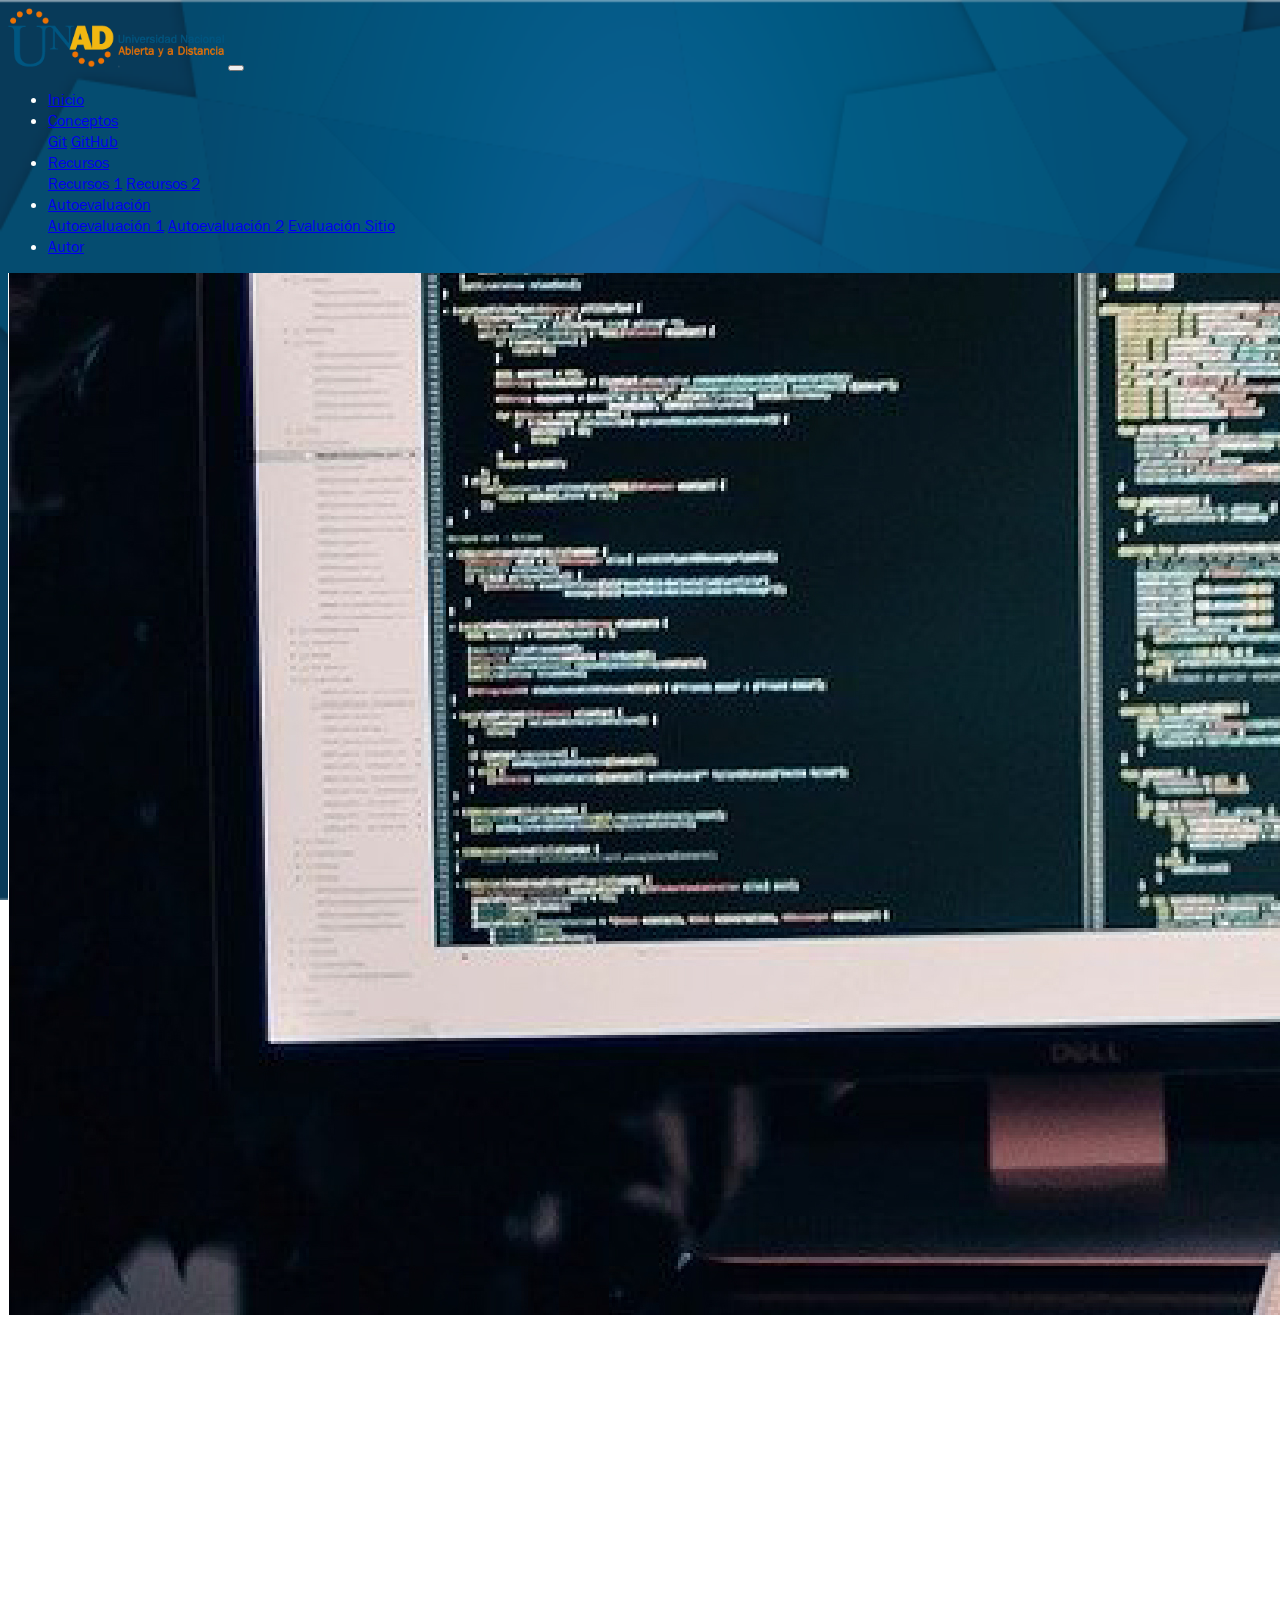
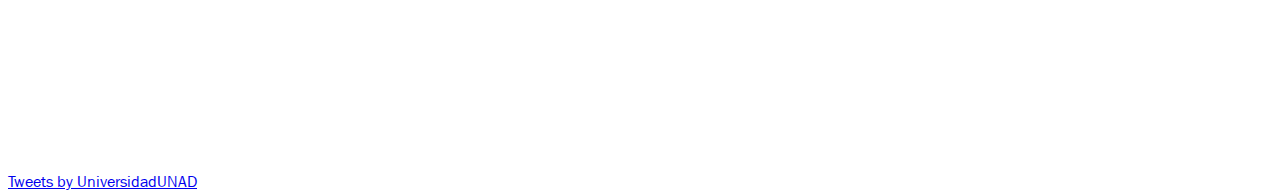
<file: index.html>
<!DOCTYPE html>

<html lang="es">
<head>
	<meta charset="UTF-8">
    <meta name="viewport" content="width=device-width, initial-scale=1.0">
	<title>Inicio</title>
	<meta name="author" content="Mario Osorio Torres">
	<meta name="description" content="Desarrollo de la materia Diseño de sitios web">
	<meta name="keywords" content="unad, git, github, desarrollo web, ramas, clasificacion, repositorios">
	<link rel="stylesheet" href="https://cdn.jsdelivr.net/npm/bootstrap@4.5.3/dist/css/bootstrap.min.css" integrity="sha384-TX8t27EcRE3e/ihU7zmQxVncDAy5uIKz4rEkgIXeMed4M0jlfIDPvg6uqKI2xXr2" crossorigin="anonymous">
	<link rel="stylesheet" href="css/estilos.css">
</head>
<body>
<!-- Menu -->
<nav class="navbar navbar-expand-lg navbar-light bg-light sticky-top">
	<a class="navbar-brand" href="index.html"><img height="60px" src="img/logo.png" alt=""></a>
	<button class="navbar-toggler" type="button" data-toggle="collapse" data-target="#navbarSupportedContent" aria-controls="navbarSupportedContent" aria-expanded="false" aria-label="Toggle navigation">
	  <span class="navbar-toggler-icon"></span>
	</button>
  
	<div class="collapse navbar-collapse" id="navbarSupportedContent">
	  <ul class="navbar-nav ml-auto">
		<li class="nav-item active">
		  <a class="nav-link" href="index.html">Inicio</a>
		</li>
		<li class="nav-item dropdown">
			<a class="nav-link dropdown-toggle" href="#" id="navbarDropdown" role="button" data-toggle="dropdown" aria-haspopup="true" aria-expanded="false">
			  Conceptos
			</a>
			<div class="dropdown-menu" aria-labelledby="navbarDropdown">
			  <a class="dropdown-item" href="git.html">Git</a>
			  <a class="dropdown-item" href="github.html">GitHub</a>
		  </li>
		  <li class="nav-item dropdown ">
			<a class="nav-link dropdown-toggle" href="#" id="navbarDropdown" role="button" data-toggle="dropdown" aria-haspopup="true" aria-expanded="false">
				Recursos
			</a>
			<div class="dropdown-menu" aria-labelledby="navbarDropdown">
			  <a class="dropdown-item " href="recurso_01.html">Recursos 1</a>
			  <a class="dropdown-item " href="recurso_02.html">Recursos 2</a>
		  </li>

		  <li class="nav-item  dropdown">
			<a class="nav-link dropdown-toggle" href="#" id="navbarDropdown" role="button" data-toggle="dropdown" aria-haspopup="true" aria-expanded="false">
				Autoevaluación
			</a>
			<div class="dropdown-menu" aria-labelledby="navbarDropdown">
			  <a class="dropdown-item " href="autoevaluacion_01.html">Autoevaluación 1</a>
			  <a class="dropdown-item" href="autoevaluacion_02.html">Autoevaluación 2</a>
			  <a class="dropdown-item" href="evaluacionsitio.html">Evaluación Sitio</a>
		  </li>
		<li class="nav-item">
			<a class="nav-link" href="autor.html">Autor</a>
		</li>
	  </ul>
	  
	</div>
  </nav>
<!-- Fin menu -->

<!-- Imagen principal -->
<img  src="img/02.jpg" class="img-fluid" alt="Responsive image">
<div class="container">
	<div class="row">
		<div class="col-xs-12 col-sm-8 mt-4 mb-4 text-center">
			<p>
				En la siguiente pagina se desarrollan los conceptos relacionados a la materia 
				diseño de sitios web, la cual tiene como objetivo conocer las estructuras esenciales 
				para la construcción de un sitio web con las herramientas necesarias para construir 
				un sitio con una estructura y visualización adecuada. 
			</p>

			<h2 class="mb-4">Objetivos</h2>
			<div class="row">
					<div class="col">
						<ul>
							<li>
								<p>Generales:</p>
								<p>Poner en practica los conocimientos adquiridos en el estudio de la unidad, 
									el cual se enfoca en el diseño, el uso de editores de codigo y el control de versiones.</p>
							</li>
						</ul>
					</div>
					<div class="col">
						<ul>
							<li>
								<p>Específicos:</p>
								<ol>
									<li>Manejo de etiquetas HTML</li>
									<li>Estilos con CSS</li>
									<li>Secciones y atributos</li>
									<li>Control de versiones</li>
								</ol>
							</li>
						</ul>
					</div>
			</div>
			<h2>Tematica</h2>
			<div class="row">
				<div class="col text-center">
					<p>
						En la pagina se abordan las temáticas relacionadas con Git y GitHub, 
						se profundiza mas el contenido presentado en la anterior fase, se 
						completan secciones y paginas internas de acuerdo con las especificaciones 
						para esta tercera fase. 
					</p>
				</div>
			</div>
		</div>
		<div class="col-xs-12 col-sm-4 mt-4">
			<a class="twitter-timeline" data-theme="dark" href="https://twitter.com/UniversidadUNAD?ref_src=twsrc%5Etfw">Tweets by UniversidadUNAD</a> <script async src="https://platform.twitter.com/widgets.js" charset="utf-8"></script>
		</div>
	</div>


</div>


<script src="https://code.jquery.com/jquery-3.5.1.slim.min.js" integrity="sha384-DfXdz2htPH0lsSSs5nCTpuj/zy4C+OGpamoFVy38MVBnE+IbbVYUew+OrCXaRkfj" crossorigin="anonymous"></script>
<script src="https://cdn.jsdelivr.net/npm/bootstrap@4.5.3/dist/js/bootstrap.bundle.min.js" integrity="sha384-ho+j7jyWK8fNQe+A12Hb8AhRq26LrZ/JpcUGGOn+Y7RsweNrtN/tE3MoK7ZeZDyx" crossorigin="anonymous"></script>
</body>
</html>
</file>
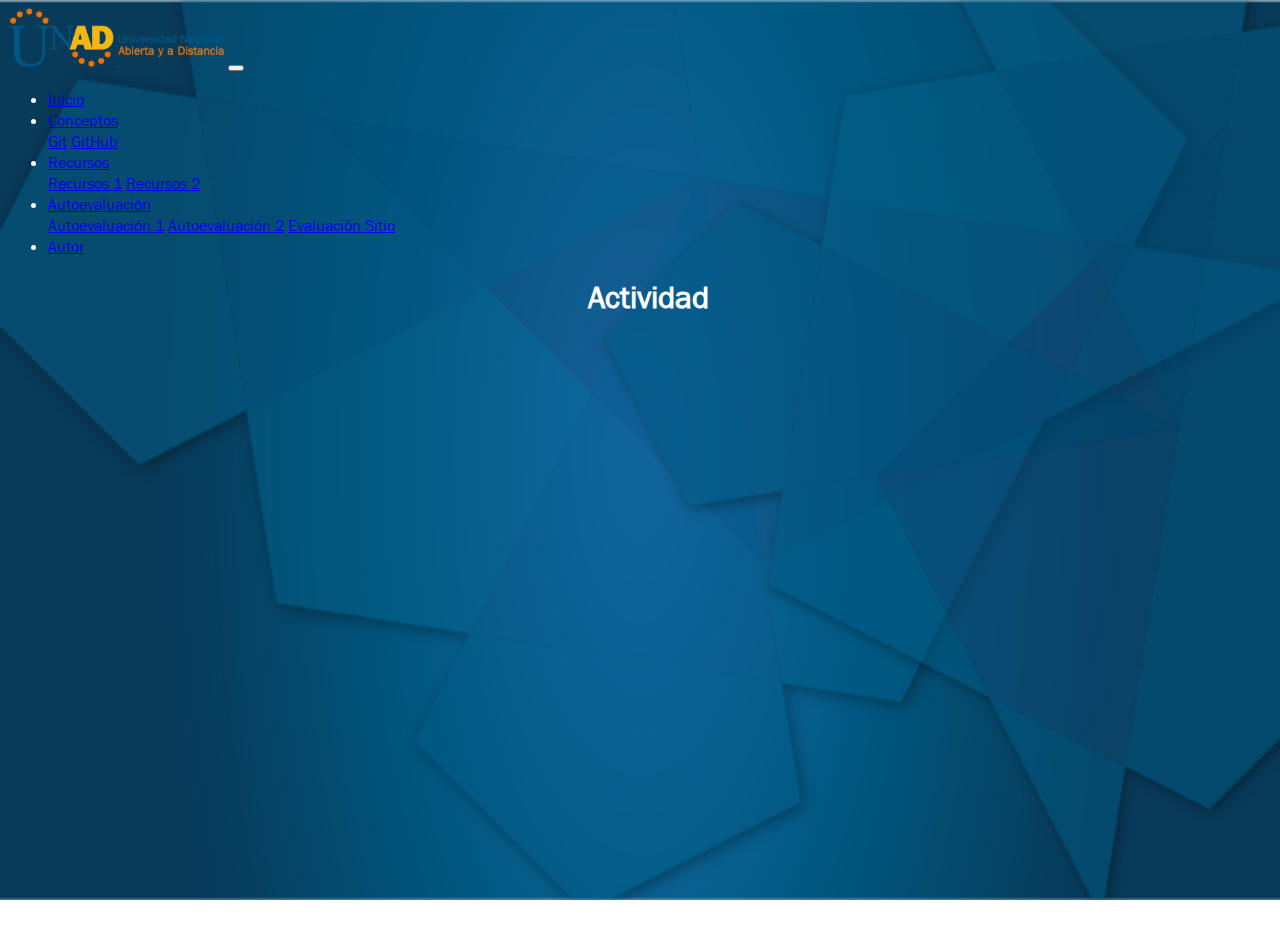
<file: autoevaluacion_01.html>
<!DOCTYPE html>

<html lang="es">
<head>
	<meta charset="UTF-8">
    <meta name="viewport" content="width=device-width, initial-scale=1.0">
	<title>Autoevaluación 1</title>
	<meta name="author" content="Mario Osorio Torres">
	<meta name="description" content="Desarrollo de la materia Diseño de sitios web">
	<meta name="keywords" content="unad, git, github, desarrollo web, ramas, clasificacion, repositorios">
	<link rel="stylesheet" href="https://cdn.jsdelivr.net/npm/bootstrap@4.5.3/dist/css/bootstrap.min.css" integrity="sha384-TX8t27EcRE3e/ihU7zmQxVncDAy5uIKz4rEkgIXeMed4M0jlfIDPvg6uqKI2xXr2" crossorigin="anonymous">
	<link rel="stylesheet" href="css/estilos.css">
</head>
<body>
<!-- Menu -->
	<nav class="navbar navbar-expand-lg navbar-light bg-light sticky-top">
		<a class="navbar-brand" href="index.html"><img height="60px" src="img/logo.png" alt=""></a>
		<button class="navbar-toggler" type="button" data-toggle="collapse" data-target="#navbarSupportedContent" aria-controls="navbarSupportedContent" aria-expanded="false" aria-label="Toggle navigation">
		  <span class="navbar-toggler-icon"></span>
		</button>
	  
		<div class="collapse navbar-collapse" id="navbarSupportedContent">
		  <ul class="navbar-nav ml-auto">
			<li class="nav-item ">
			  <a class="nav-link" href="index.html">Inicio</a>
			</li>
			<li class="nav-item dropdown">
				<a class="nav-link dropdown-toggle" href="#" id="navbarDropdown" role="button" data-toggle="dropdown" aria-haspopup="true" aria-expanded="false">
				  Conceptos
				</a>
				<div class="dropdown-menu" aria-labelledby="navbarDropdown">
				  <a class="dropdown-item" href="git.html">Git</a>
				  <a class="dropdown-item" href="github.html">GitHub</a>
			  </li>
			  <li class="nav-item dropdown ">
				<a class="nav-link dropdown-toggle" href="#" id="navbarDropdown" role="button" data-toggle="dropdown" aria-haspopup="true" aria-expanded="false">
					Recursos
				</a>
				<div class="dropdown-menu" aria-labelledby="navbarDropdown">
				  <a class="dropdown-item " href="recurso_01.html">Recursos 1</a>
				  <a class="dropdown-item " href="recurso_02.html">Recursos 2</a>
			  </li>

			  <li class="nav-item active dropdown">
				<a class="nav-link dropdown-toggle" href="#" id="navbarDropdown" role="button" data-toggle="dropdown" aria-haspopup="true" aria-expanded="false">
					Autoevaluación
				</a>
				<div class="dropdown-menu" aria-labelledby="navbarDropdown">
				  <a class="dropdown-item active" href="autoevaluacion_01.html">Autoevaluación 1</a>
				  <a class="dropdown-item" href="autoevaluacion_02.html">Autoevaluación 2</a>
				  <a class="dropdown-item" href="evaluacionsitio.html">Evaluación Sitio</a>
			  </li>
			<li class="nav-item">
				<a class="nav-link" href="autor.html">Autor</a>
			</li>
		  </ul>
		  
		</div>
	  </nav>
<!-- Fin menu -->

<div class="container">
	<div class="row mt-4 mb-2 d-flex justify-content-center">
		<div class="col-xs-12 col-sm-8">
			<h1 >Actividad</h1>
			<iframe width="100%" height="600px" frameborder="0" src="https://es.educaplay.com/juego/7555249-que_es_git.html"></iframe>
		</div>

	</div>
</div>

<script src="https://code.jquery.com/jquery-3.5.1.slim.min.js" integrity="sha384-DfXdz2htPH0lsSSs5nCTpuj/zy4C+OGpamoFVy38MVBnE+IbbVYUew+OrCXaRkfj" crossorigin="anonymous"></script>
<script src="https://cdn.jsdelivr.net/npm/bootstrap@4.5.3/dist/js/bootstrap.bundle.min.js" integrity="sha384-ho+j7jyWK8fNQe+A12Hb8AhRq26LrZ/JpcUGGOn+Y7RsweNrtN/tE3MoK7ZeZDyx" crossorigin="anonymous"></script>
</body>
</html>
</file>
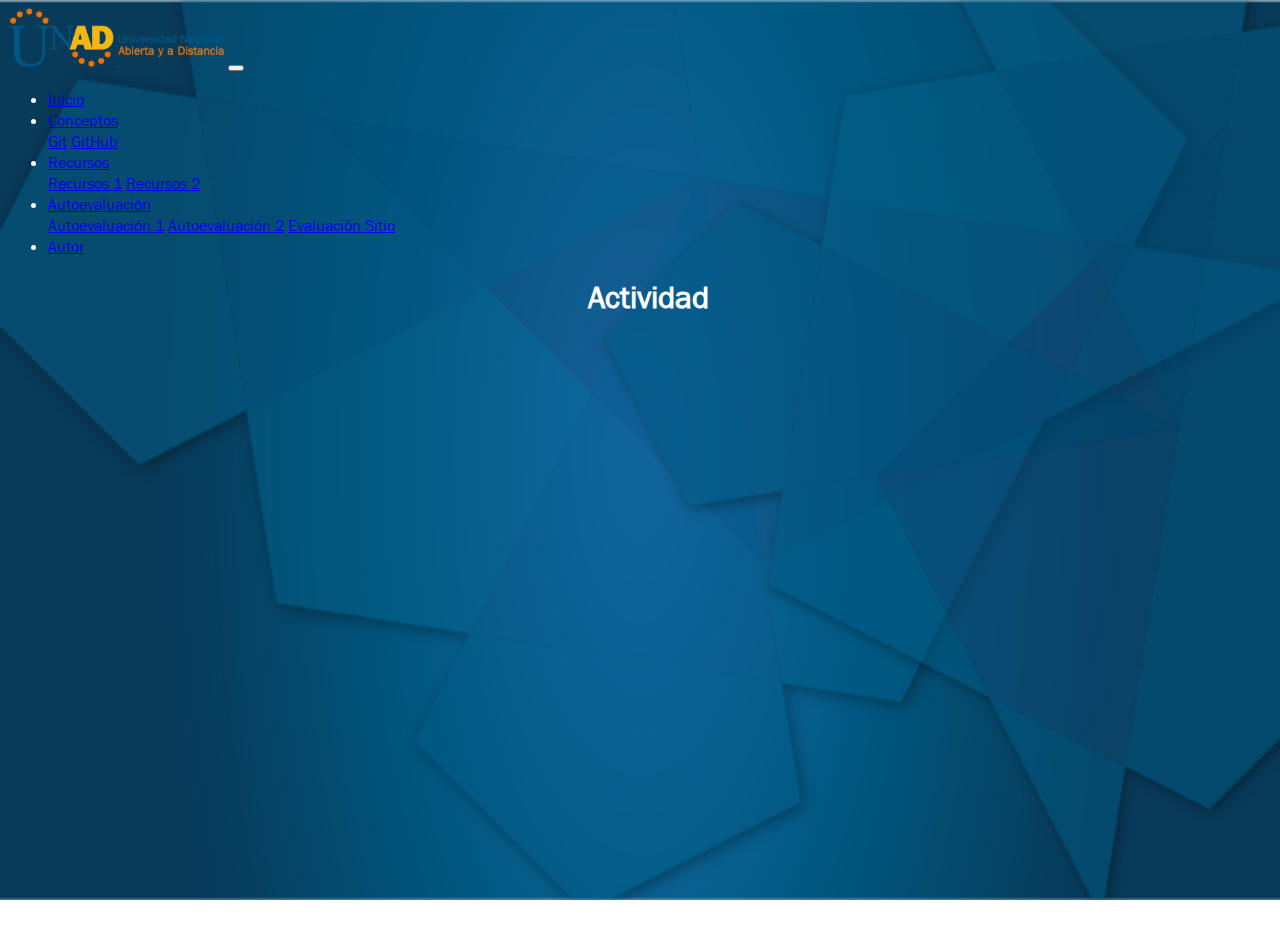
<file: autoevaluacion_02.html>
<!DOCTYPE html>

<html lang="es">
<head>
	<meta charset="UTF-8">
    <meta name="viewport" content="width=device-width, initial-scale=1.0">
	<title>Autoevaluación 2</title>
	<meta name="author" content="Mario Osorio Torres">
	<meta name="description" content="Desarrollo de la materia Diseño de sitios web">
	<meta name="keywords" content="unad, git, github, desarrollo web, ramas, clasificacion, repositorios">
	<link rel="stylesheet" href="https://cdn.jsdelivr.net/npm/bootstrap@4.5.3/dist/css/bootstrap.min.css" integrity="sha384-TX8t27EcRE3e/ihU7zmQxVncDAy5uIKz4rEkgIXeMed4M0jlfIDPvg6uqKI2xXr2" crossorigin="anonymous">
	<link rel="stylesheet" href="css/estilos.css">
</head>
<body>
<!-- Menu -->
<nav class="navbar navbar-expand-lg navbar-light bg-light sticky-top">
	<a class="navbar-brand" href="index.html"><img height="60px" src="img/logo.png" alt=""></a>
	<button class="navbar-toggler" type="button" data-toggle="collapse" data-target="#navbarSupportedContent" aria-controls="navbarSupportedContent" aria-expanded="false" aria-label="Toggle navigation">
	  <span class="navbar-toggler-icon"></span>
	</button>
  
	<div class="collapse navbar-collapse" id="navbarSupportedContent">
	  <ul class="navbar-nav ml-auto">
		<li class="nav-item ">
		  <a class="nav-link" href="index.html">Inicio</a>
		</li>
		<li class="nav-item dropdown">
			<a class="nav-link dropdown-toggle" href="#" id="navbarDropdown" role="button" data-toggle="dropdown" aria-haspopup="true" aria-expanded="false">
			  Conceptos
			</a>
			<div class="dropdown-menu" aria-labelledby="navbarDropdown">
			  <a class="dropdown-item" href="git.html">Git</a>
			  <a class="dropdown-item" href="github.html">GitHub</a>
		  </li>
		  <li class="nav-item dropdown ">
			<a class="nav-link dropdown-toggle" href="#" id="navbarDropdown" role="button" data-toggle="dropdown" aria-haspopup="true" aria-expanded="false">
				Recursos
			</a>
			<div class="dropdown-menu" aria-labelledby="navbarDropdown">
			  <a class="dropdown-item " href="recurso_01.html">Recursos 1</a>
			  <a class="dropdown-item " href="recurso_02.html">Recursos 2</a>
		  </li>

		  <li class="nav-item active dropdown">
			<a class="nav-link dropdown-toggle" href="#" id="navbarDropdown" role="button" data-toggle="dropdown" aria-haspopup="true" aria-expanded="false">
				Autoevaluación
			</a>
			<div class="dropdown-menu" aria-labelledby="navbarDropdown">
			  <a class="dropdown-item" href="autoevaluacion_01.html">Autoevaluación 1</a>
			  <a class="dropdown-item active" href="autoevaluacion_02.html">Autoevaluación 2</a>
			  <a class="dropdown-item" href="evaluacionsitio.html">Evaluación Sitio</a>
		  </li>
		<li class="nav-item">
			<a class="nav-link" href="autor.html">Autor</a>
		</li>
	  </ul>
	  
	</div>
  </nav>
<!-- Fin menu -->
<div class="container">
	<div class="row mt-4 mb-2 d-flex justify-content-center">
		<div class="col-xs-12 col-sm-8 ">
			<h1>Actividad</h1>
			<iframe width="100%" height="600px" frameborder="0" src="https://es.educaplay.com/juego/7555405-github.html"></iframe>
		</div>

	</div>
</div>


<script src="https://code.jquery.com/jquery-3.5.1.slim.min.js" integrity="sha384-DfXdz2htPH0lsSSs5nCTpuj/zy4C+OGpamoFVy38MVBnE+IbbVYUew+OrCXaRkfj" crossorigin="anonymous"></script>
<script src="https://cdn.jsdelivr.net/npm/bootstrap@4.5.3/dist/js/bootstrap.bundle.min.js" integrity="sha384-ho+j7jyWK8fNQe+A12Hb8AhRq26LrZ/JpcUGGOn+Y7RsweNrtN/tE3MoK7ZeZDyx" crossorigin="anonymous"></script>
</body>
</html>
</file>
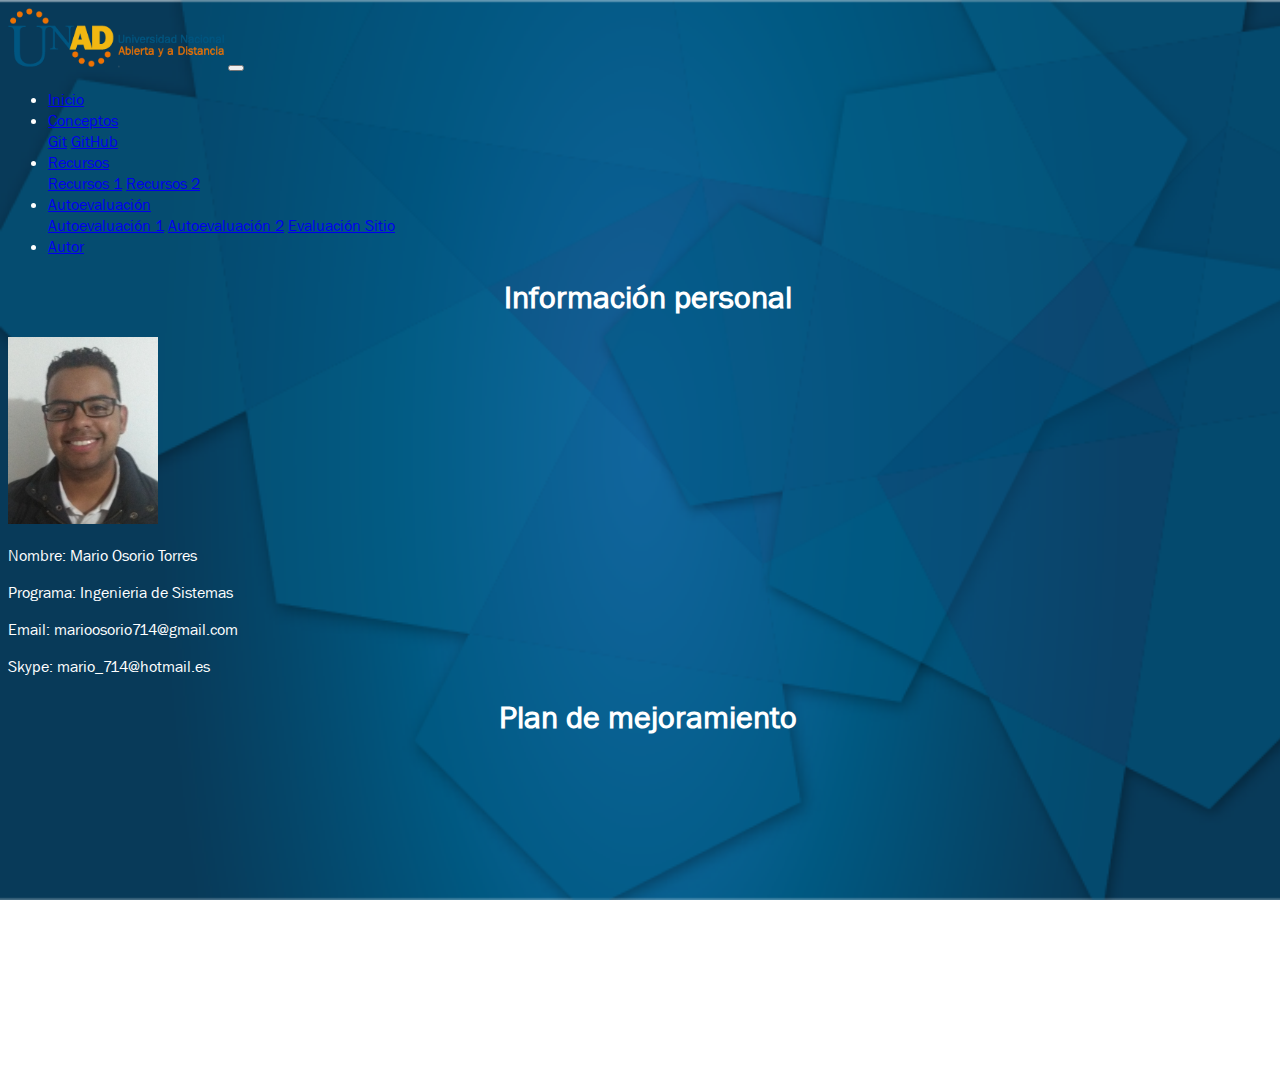
<file: autor.html>
<!DOCTYPE html>

<html lang="es">
<head>
	<meta charset="UTF-8">
    <meta name="viewport" content="width=device-width, initial-scale=1.0">
	<title>Autor: Mario Osorio</title>
	<meta name="author" content="Mario Osorio Torres">
	<meta name="description" content="Desarrollo de la materia Diseño de sitios web">
	<meta name="keywords" content="unad, git, github, desarrollo web, ramas, clasificacion, repositorios">
	<link rel="stylesheet" href="https://cdn.jsdelivr.net/npm/bootstrap@4.5.3/dist/css/bootstrap.min.css" integrity="sha384-TX8t27EcRE3e/ihU7zmQxVncDAy5uIKz4rEkgIXeMed4M0jlfIDPvg6uqKI2xXr2" crossorigin="anonymous">
	<link rel="stylesheet" href="css/estilos.css">
</head>
<body>
<!-- Menu -->
<nav class="navbar navbar-expand-lg navbar-light bg-light sticky-top">
	<a class="navbar-brand" href="index.html"><img height="60px" src="img/logo.png" alt=""></a>
	<button class="navbar-toggler" type="button" data-toggle="collapse" data-target="#navbarSupportedContent" aria-controls="navbarSupportedContent" aria-expanded="false" aria-label="Toggle navigation">
	  <span class="navbar-toggler-icon"></span>
	</button>
  
	<div class="collapse navbar-collapse" id="navbarSupportedContent">
	  <ul class="navbar-nav ml-auto">
		<li class="nav-item ">
		  <a class="nav-link" href="index.html">Inicio</a>
		</li>
		<li class="nav-item dropdown">
			<a class="nav-link dropdown-toggle" href="#" id="navbarDropdown" role="button" data-toggle="dropdown" aria-haspopup="true" aria-expanded="false">
			  Conceptos
			</a>
			<div class="dropdown-menu" aria-labelledby="navbarDropdown">
			  <a class="dropdown-item" href="git.html">Git</a>
			  <a class="dropdown-item" href="github.html">GitHub</a>
		  </li>
		  <li class="nav-item dropdown ">
			<a class="nav-link dropdown-toggle" href="#" id="navbarDropdown" role="button" data-toggle="dropdown" aria-haspopup="true" aria-expanded="false">
				Recursos
			</a>
			<div class="dropdown-menu" aria-labelledby="navbarDropdown">
			  <a class="dropdown-item " href="recurso_01.html">Recursos 1</a>
			  <a class="dropdown-item " href="recurso_02.html">Recursos 2</a>
		  </li>

		  <li class="nav-item  dropdown">
			<a class="nav-link dropdown-toggle" href="#" id="navbarDropdown" role="button" data-toggle="dropdown" aria-haspopup="true" aria-expanded="false">
				Autoevaluación
			</a>
			<div class="dropdown-menu" aria-labelledby="navbarDropdown">
			  <a class="dropdown-item " href="autoevaluacion_01.html">Autoevaluación 1</a>
			  <a class="dropdown-item" href="autoevaluacion_02.html">Autoevaluación 2</a>
			  <a class="dropdown-item" href="evaluacionsitio.html">Evaluación Sitio</a>
		  </li>
		<li class="nav-item active">
			<a class="nav-link" href="autor.html">Autor</a>
		</li>
	  </ul>
	  
	</div>
  </nav>
<!-- Fin menu -->

<!-- Imagen principal -->
<div class="container">
    <h1 class="mt-4">Información personal</h1>
	<div class="row mt-4">
        <div class="col-xs-12 col-sm-2">
            <img width="150px" src="img/img.jpg" alt="">
        </div>
        <div class="col-xs-12 col-sm-4">
            <p>Nombre: Mario Osorio Torres</p>
            <p>Programa: Ingenieria de Sistemas</p>
            <p>Email: marioosorio714@gmail.com</p>
            <p>Skype: mario_714@hotmail.es</p>
		</div>

	</div>
	<h1 class="text-center">Plan de mejoramiento</h1>
	<div class="row">
		
		<div class="col mt-4 mb-4 d-flex justify-content-center">
			<iframe id="ytplayer" type="text/html" width="640" height="320"
  				src="https://www.youtube.com/embed/xLCZKCQINDE?autoplay=1&origin=http://example.com"
  				frameborder="0">
		</div>
	</div>
</div>

<script src="https://code.jquery.com/jquery-3.5.1.slim.min.js" integrity="sha384-DfXdz2htPH0lsSSs5nCTpuj/zy4C+OGpamoFVy38MVBnE+IbbVYUew+OrCXaRkfj" crossorigin="anonymous"></script>
<script src="https://cdn.jsdelivr.net/npm/bootstrap@4.5.3/dist/js/bootstrap.bundle.min.js" integrity="sha384-ho+j7jyWK8fNQe+A12Hb8AhRq26LrZ/JpcUGGOn+Y7RsweNrtN/tE3MoK7ZeZDyx" crossorigin="anonymous"></script>
</body>
</html>
</file>
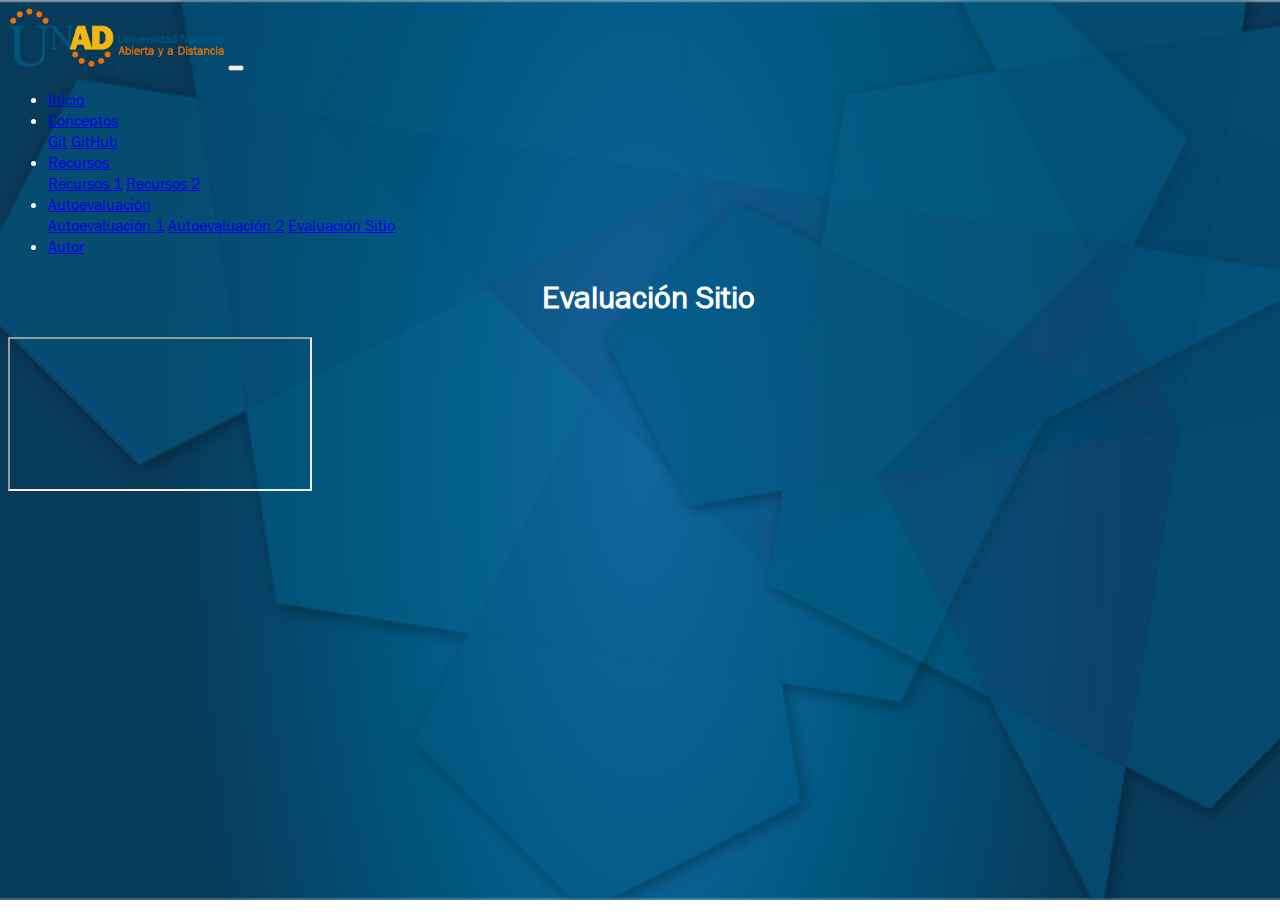
<file: evaluacionsitio.html>
<!DOCTYPE html>

<html lang="es">
<head>
	<meta charset="UTF-8">
    <meta name="viewport" content="width=device-width, initial-scale=1.0">
	<title>Evaluación del sitio</title>
	<meta name="author" content="Mario Osorio Torres">
	<meta name="description" content="Desarrollo de la materia Diseño de sitios web">
	<meta name="keywords" content="unad, git, github, desarrollo web, ramas, clasificacion, repositorios">
	<link rel="stylesheet" href="https://cdn.jsdelivr.net/npm/bootstrap@4.5.3/dist/css/bootstrap.min.css" integrity="sha384-TX8t27EcRE3e/ihU7zmQxVncDAy5uIKz4rEkgIXeMed4M0jlfIDPvg6uqKI2xXr2" crossorigin="anonymous">
	<link rel="stylesheet" href="css/estilos.css">
</head>
<body>
<!-- Menu -->
<nav class="navbar navbar-expand-lg navbar-light bg-light sticky-top">
	<a class="navbar-brand" href="index.html"><img height="60px" src="img/logo.png" alt=""></a>
	<button class="navbar-toggler" type="button" data-toggle="collapse" data-target="#navbarSupportedContent" aria-controls="navbarSupportedContent" aria-expanded="false" aria-label="Toggle navigation">
	  <span class="navbar-toggler-icon"></span>
	</button>
  
	<div class="collapse navbar-collapse" id="navbarSupportedContent">
	  <ul class="navbar-nav ml-auto">
		<li class="nav-item ">
		  <a class="nav-link" href="index.html">Inicio</a>
		</li>
		<li class="nav-item dropdown">
			<a class="nav-link dropdown-toggle" href="#" id="navbarDropdown" role="button" data-toggle="dropdown" aria-haspopup="true" aria-expanded="false">
			  Conceptos
			</a>
			<div class="dropdown-menu" aria-labelledby="navbarDropdown">
			  <a class="dropdown-item" href="git.html">Git</a>
			  <a class="dropdown-item" href="github.html">GitHub</a>
		  </li>
		  <li class="nav-item dropdown ">
			<a class="nav-link dropdown-toggle" href="#" id="navbarDropdown" role="button" data-toggle="dropdown" aria-haspopup="true" aria-expanded="false">
				Recursos
			</a>
			<div class="dropdown-menu" aria-labelledby="navbarDropdown">
			  <a class="dropdown-item " href="recurso_01.html">Recursos 1</a>
			  <a class="dropdown-item " href="recurso_02.html">Recursos 2</a>
		  </li>

		  <li class="nav-item active dropdown">
			<a class="nav-link dropdown-toggle" href="#" id="navbarDropdown" role="button" data-toggle="dropdown" aria-haspopup="true" aria-expanded="false">
				Autoevaluación
			</a>
			<div class="dropdown-menu" aria-labelledby="navbarDropdown">
			  <a class="dropdown-item" href="autoevaluacion_01.html">Autoevaluación 1</a>
			  <a class="dropdown-item " href="autoevaluacion_02.html">Autoevaluación 2</a>
			  <a class="dropdown-item active" href="evaluacionsitio.html">Evaluación Sitio</a>
		  </li>
		<li class="nav-item">
			<a class="nav-link" href="autor.html">Autor</a>
		</li>
	  </ul>
	  
	</div>
  </nav>
<!-- Fin menu -->
<div class="container">
	<div class="row mt-4 mb-2">
		<div class="col-xs-12 col-sm-12">
			<h1 class="mb-2">Evaluación Sitio</h1>
			<object width="100%" height="600px" data="Matriz-EvalSite.pdf" type="application/pdf">
                <iframe src="Matriz-EvalSite.pdf"></iframe>
         </object>
		</div>

	</div>
</div>


<script src="https://code.jquery.com/jquery-3.5.1.slim.min.js" integrity="sha384-DfXdz2htPH0lsSSs5nCTpuj/zy4C+OGpamoFVy38MVBnE+IbbVYUew+OrCXaRkfj" crossorigin="anonymous"></script>
<script src="https://cdn.jsdelivr.net/npm/bootstrap@4.5.3/dist/js/bootstrap.bundle.min.js" integrity="sha384-ho+j7jyWK8fNQe+A12Hb8AhRq26LrZ/JpcUGGOn+Y7RsweNrtN/tE3MoK7ZeZDyx" crossorigin="anonymous"></script>
</body>
</html>
</file>
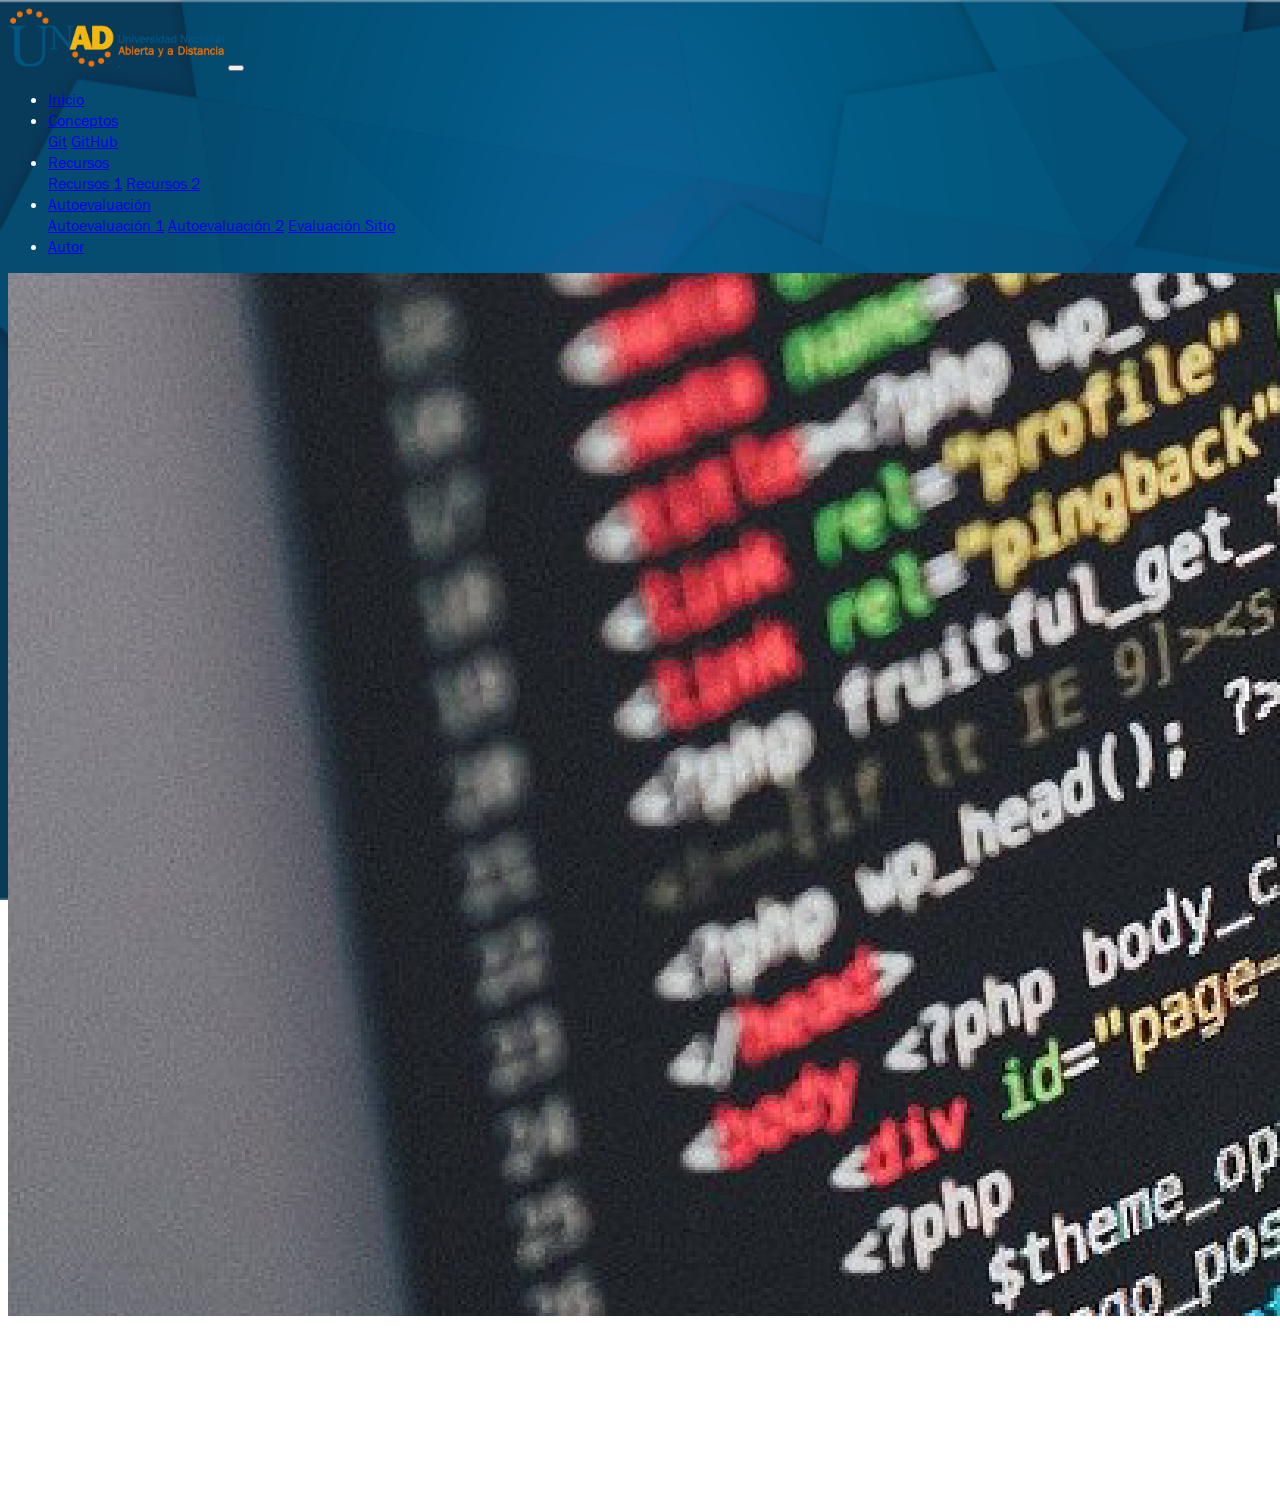
<file: git.html>
<!DOCTYPE html>

<html lang="es">
<head>
	<meta charset="UTF-8">
    <meta name="viewport" content="width=device-width, initial-scale=1.0">
	<title>Git</title>
	<meta name="author" content="Mario Osorio Torres">
	<meta name="description" content="Desarrollo de la materia Diseño de sitios web">
	<meta name="keywords" content="unad, git, github, desarrollo web, ramas, clasificacion, repositorios">
	<link rel="stylesheet" href="https://cdn.jsdelivr.net/npm/bootstrap@4.5.3/dist/css/bootstrap.min.css" integrity="sha384-TX8t27EcRE3e/ihU7zmQxVncDAy5uIKz4rEkgIXeMed4M0jlfIDPvg6uqKI2xXr2" crossorigin="anonymous">
	<link rel="stylesheet" href="css/estilos.css">
</head>
<body>
<!-- Menu -->
<nav class="navbar navbar-expand-lg navbar-light bg-light sticky-top">
	<a class="navbar-brand" href="index.html"><img height="60px" src="img/logo.png" alt=""></a>
	<button class="navbar-toggler" type="button" data-toggle="collapse" data-target="#navbarSupportedContent" aria-controls="navbarSupportedContent" aria-expanded="false" aria-label="Toggle navigation">
	  <span class="navbar-toggler-icon"></span>
	</button>
  
	<div class="collapse navbar-collapse" id="navbarSupportedContent">
	  <ul class="navbar-nav ml-auto">
		<li class="nav-item ">
		  <a class="nav-link" href="index.html">Inicio</a>
		</li>
		<li class="nav-item active dropdown">
			<a class="nav-link dropdown-toggle" href="#" id="navbarDropdown" role="button" data-toggle="dropdown" aria-haspopup="true" aria-expanded="false">
			  Conceptos
			</a>
			<div class="dropdown-menu" aria-labelledby="navbarDropdown">
			  <a class="dropdown-item active" href="git.html">Git</a>
			  <a class="dropdown-item" href="github.html">GitHub</a>
		  </li>
		  <li class="nav-item dropdown ">
			<a class="nav-link dropdown-toggle" href="#" id="navbarDropdown" role="button" data-toggle="dropdown" aria-haspopup="true" aria-expanded="false">
				Recursos
			</a>
			<div class="dropdown-menu" aria-labelledby="navbarDropdown">
			  <a class="dropdown-item " href="recurso_01.html">Recursos 1</a>
			  <a class="dropdown-item " href="recurso_02.html">Recursos 2</a>
		  </li>

		  <li class="nav-item  dropdown">
			<a class="nav-link dropdown-toggle" href="#" id="navbarDropdown" role="button" data-toggle="dropdown" aria-haspopup="true" aria-expanded="false">
				Autoevaluación
			</a>
			<div class="dropdown-menu" aria-labelledby="navbarDropdown">
			  <a class="dropdown-item " href="autoevaluacion_01.html">Autoevaluación 1</a>
			  <a class="dropdown-item" href="autoevaluacion_02.html">Autoevaluación 2</a>
			  <a class="dropdown-item" href="evaluacionsitio.html">Evaluación Sitio</a>
		  </li>
		<li class="nav-item">
			<a class="nav-link" href="autor.html">Autor</a>
		</li>
	  </ul>
	  
	</div>
  </nav>
<!-- Fin menu -->
<!-- Imagen principal -->
<img  src="img/01.jpg" class="img-fluid" alt="Responsive image">
<div class="container">
	<div class="row mt-4 mb-4 d-flex justify-content-center">
		<div class="col-xs-12 col-sm-8">
			<h1 class="">¿Que es Git?</h1>
			<p class="text-justify">Es un sistema de control de versiones el cual se usa para trabajar en 
				equipo de manera mucho mas simple, con este programa se podrán controlar 
				todos los cambios que se hacen a los elementos del código. Una de sus 
				principales funcionalidades es que podemos crear ramas de desarrollo y 
				podemos volver a versiones posteriores guardadas, esto facilita el trabajo 
				en el equipo y mejorar la calidad de código, ya que si hacemos una función 
				que impida trabajar el sistema se puede volver a una versión anterior. Usando l
				os Commits podremos ver los cambios hechos en cada versión.</p>
		</div>

	</div>
</div>

<script src="https://code.jquery.com/jquery-3.5.1.slim.min.js" integrity="sha384-DfXdz2htPH0lsSSs5nCTpuj/zy4C+OGpamoFVy38MVBnE+IbbVYUew+OrCXaRkfj" crossorigin="anonymous"></script>
<script src="https://cdn.jsdelivr.net/npm/bootstrap@4.5.3/dist/js/bootstrap.bundle.min.js" integrity="sha384-ho+j7jyWK8fNQe+A12Hb8AhRq26LrZ/JpcUGGOn+Y7RsweNrtN/tE3MoK7ZeZDyx" crossorigin="anonymous"></script>
</body>
</html>
</file>
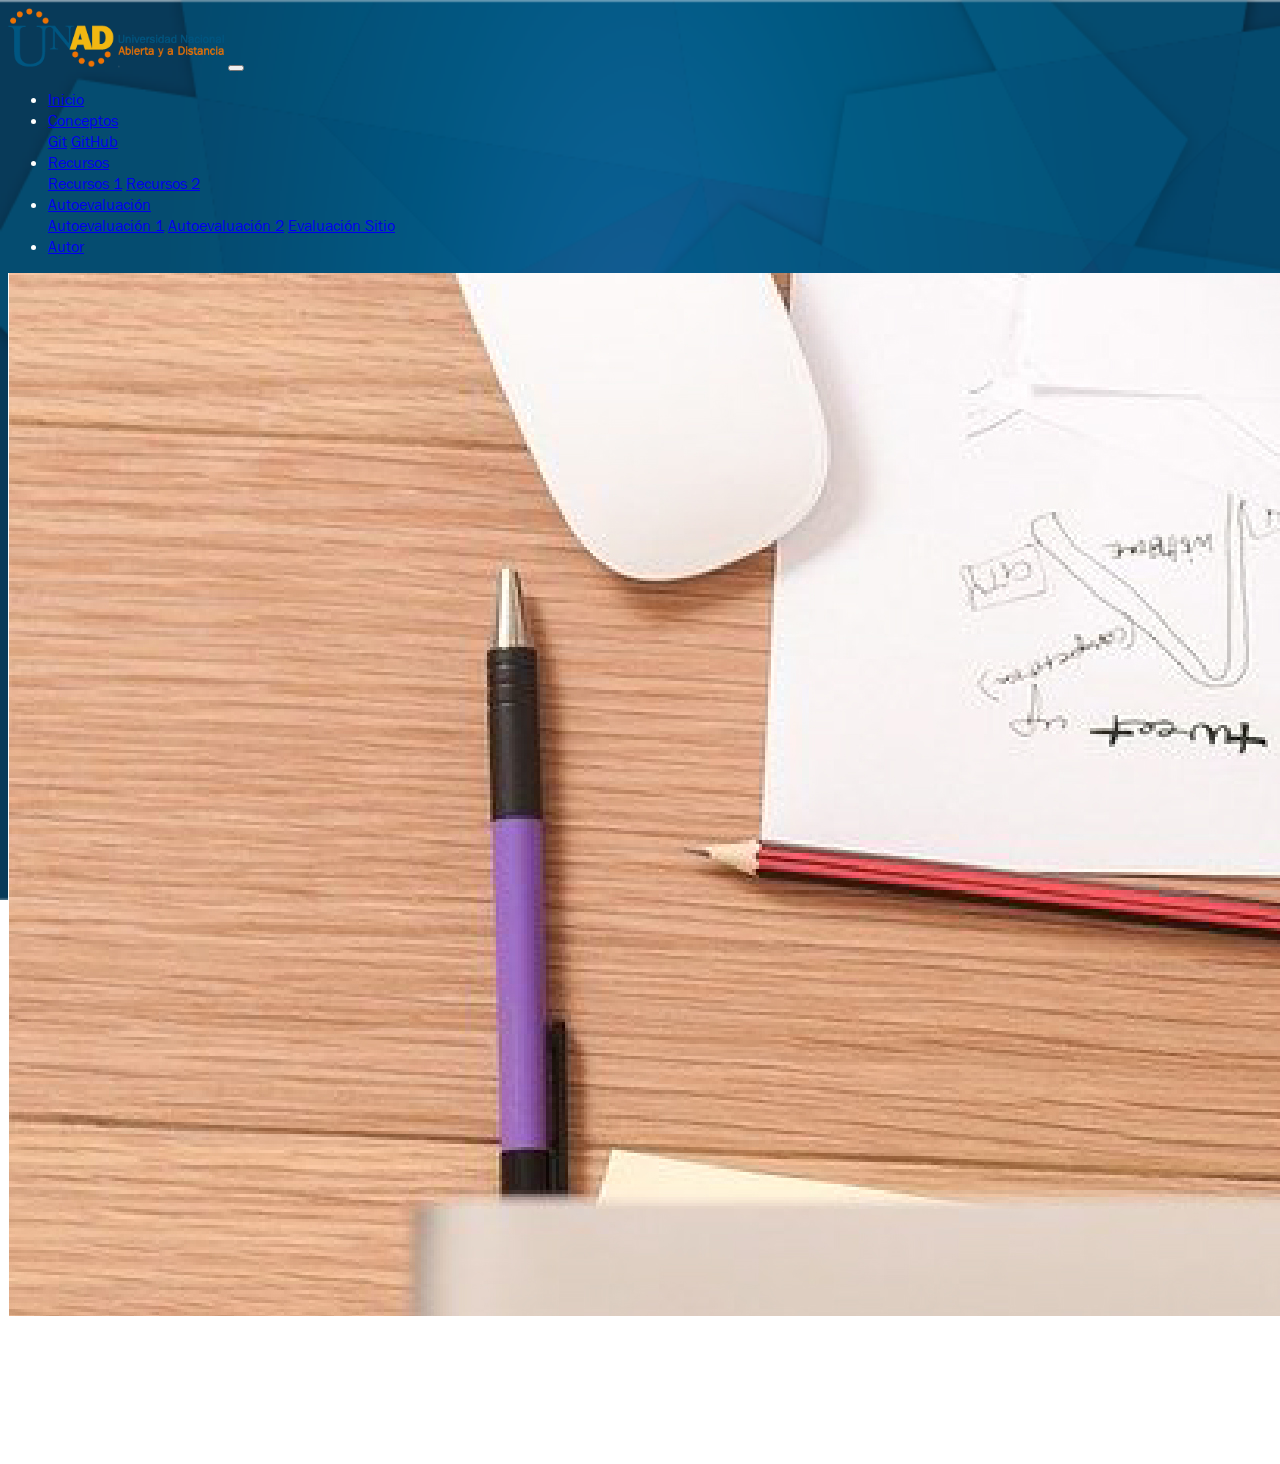
<file: github.html>
<!DOCTYPE html>

<html lang="es">
<head>
	<meta charset="UTF-8">
    <meta name="viewport" content="width=device-width, initial-scale=1.0">
	<title>Git Hub</title>
	<meta name="author" content="Mario Osorio Torres">
	<meta name="description" content="Desarrollo de la materia Diseño de sitios web">
	<meta name="keywords" content="unad, git, github, desarrollo web, ramas, clasificacion, repositorios">
	<link rel="stylesheet" href="https://cdn.jsdelivr.net/npm/bootstrap@4.5.3/dist/css/bootstrap.min.css" integrity="sha384-TX8t27EcRE3e/ihU7zmQxVncDAy5uIKz4rEkgIXeMed4M0jlfIDPvg6uqKI2xXr2" crossorigin="anonymous">
	<link rel="stylesheet" href="css/estilos.css">
</head>
<body>
<!-- Menu -->
<nav class="navbar navbar-expand-lg navbar-light bg-light sticky-top">
	<a class="navbar-brand" href="index.html"><img height="60px" src="img/logo.png" alt=""></a>
	<button class="navbar-toggler" type="button" data-toggle="collapse" data-target="#navbarSupportedContent" aria-controls="navbarSupportedContent" aria-expanded="false" aria-label="Toggle navigation">
	  <span class="navbar-toggler-icon"></span>
	</button>
  
	<div class="collapse navbar-collapse" id="navbarSupportedContent">
	  <ul class="navbar-nav ml-auto">
		<li class="nav-item ">
		  <a class="nav-link" href="index.html">Inicio</a>
		</li>
		<li class="nav-item active dropdown">
			<a class="nav-link dropdown-toggle" href="#" id="navbarDropdown" role="button" data-toggle="dropdown" aria-haspopup="true" aria-expanded="false">
			  Conceptos
			</a>
			<div class="dropdown-menu" aria-labelledby="navbarDropdown">
			  <a class="dropdown-item" href="git.html">Git</a>
			  <a class="dropdown-item active" href="github.html">GitHub</a>
		  </li>
		  <li class="nav-item dropdown ">
			<a class="nav-link dropdown-toggle" href="#" id="navbarDropdown" role="button" data-toggle="dropdown" aria-haspopup="true" aria-expanded="false">
				Recursos
			</a>
			<div class="dropdown-menu" aria-labelledby="navbarDropdown">
			  <a class="dropdown-item " href="recurso_01.html">Recursos 1</a>
			  <a class="dropdown-item " href="recurso_02.html">Recursos 2</a>
		  </li>

		  <li class="nav-item  dropdown">
			<a class="nav-link dropdown-toggle" href="#" id="navbarDropdown" role="button" data-toggle="dropdown" aria-haspopup="true" aria-expanded="false">
				Autoevaluación
			</a>
			<div class="dropdown-menu" aria-labelledby="navbarDropdown">
			  <a class="dropdown-item " href="autoevaluacion_01.html">Autoevaluación 1</a>
			  <a class="dropdown-item" href="autoevaluacion_02.html">Autoevaluación 2</a>
			  <a class="dropdown-item" href="evaluacionsitio.html">Evaluación Sitio</a>
		  </li>
		<li class="nav-item">
			<a class="nav-link" href="autor.html">Autor</a>
		</li>
	  </ul>
	  
	</div>
  </nav>
<!-- Fin menu -->
<img  src="img/03.jpg" class="img-fluid" alt="Responsive image">
<div class="container">
	<div class="row mb-4 mt-4 d-flex justify-content-center">
		<div class="col-xs-12 col-sm-8">
			<h1 >¿Que es GitHub?</h1>
			<p class="text-justify">Es una herramienta para alojar los proyectos 
				en un servidor utilizando un control de versiones, podemos decir 
				que todos los cambios, versiones y Commits hechos en Git se suben 
				a esta plataforma. Esta aplicación nos ayuda a almacenar el código 
				fuente de los distintos proyectos que manejemos, también facilita 
				la interacción de otras personas en un mismo repositorio separando 
				por ramas las distintas funcionalidades.</p>
		</div>
		
	</div>
</div>


<script src="https://code.jquery.com/jquery-3.5.1.slim.min.js" integrity="sha384-DfXdz2htPH0lsSSs5nCTpuj/zy4C+OGpamoFVy38MVBnE+IbbVYUew+OrCXaRkfj" crossorigin="anonymous"></script>
<script src="https://cdn.jsdelivr.net/npm/bootstrap@4.5.3/dist/js/bootstrap.bundle.min.js" integrity="sha384-ho+j7jyWK8fNQe+A12Hb8AhRq26LrZ/JpcUGGOn+Y7RsweNrtN/tE3MoK7ZeZDyx" crossorigin="anonymous"></script>
</body>
</html>
</file>
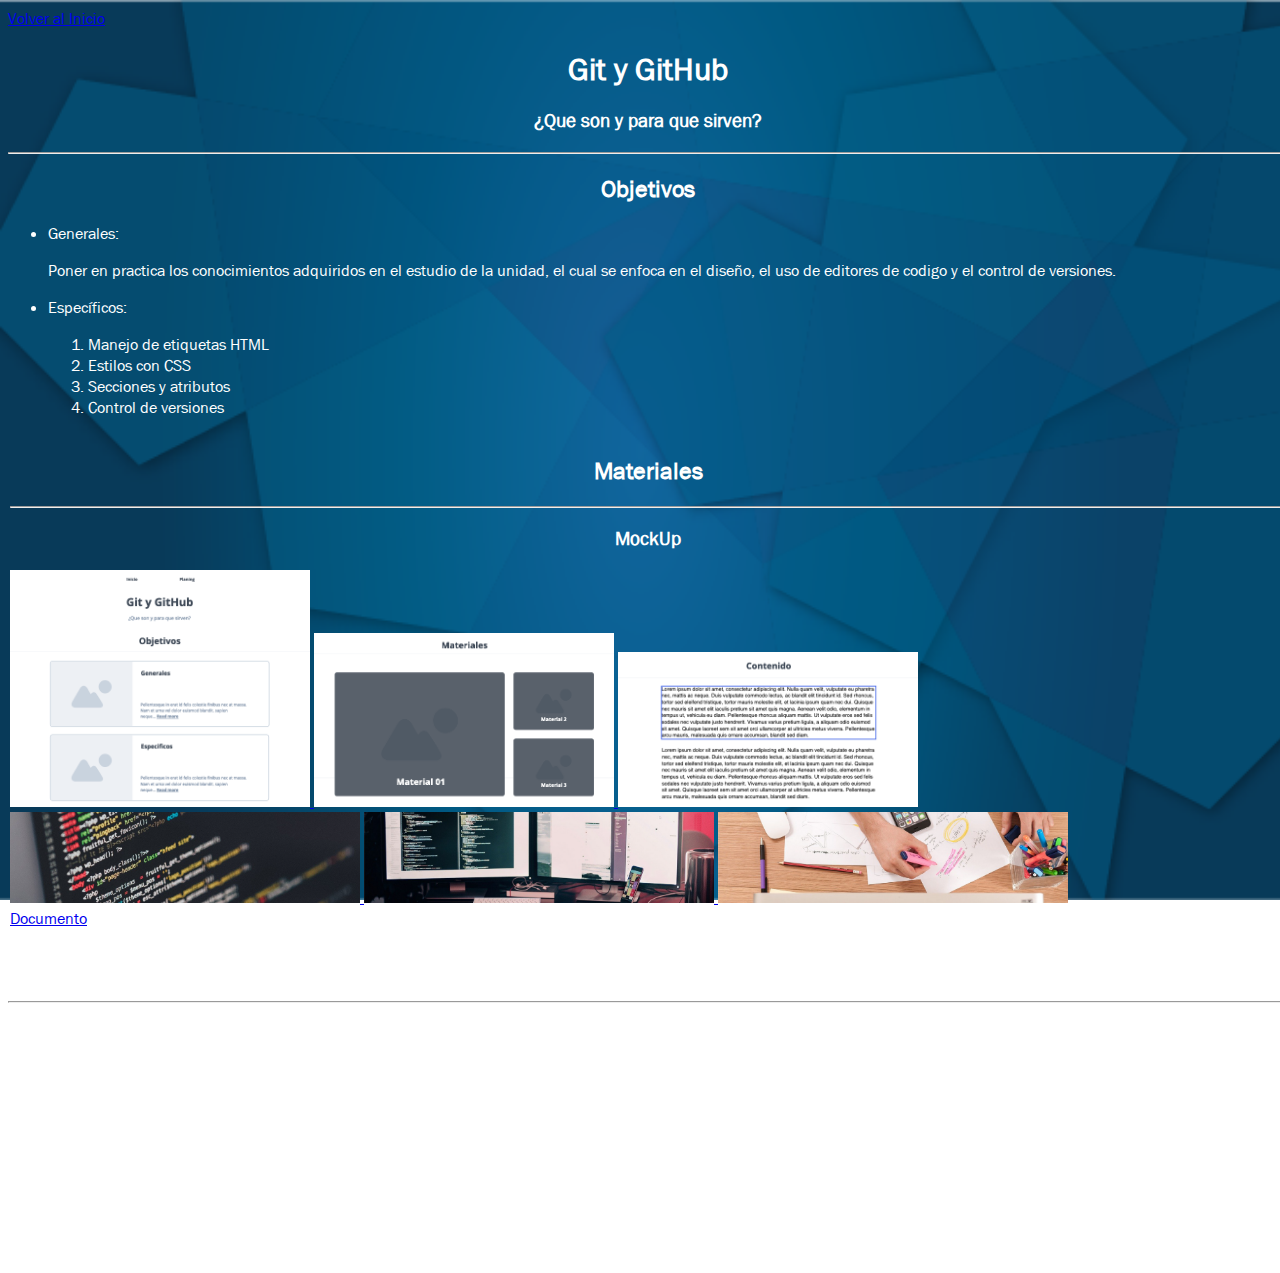
<file: planing.html>
<!DOCTYPE html>
<html lang="es">
<head>
    <meta charset="UTF-8">
    <meta name="viewport" content="width=device-width, initial-scale=1.0">
    <title>Planing</title>
	<meta name="author" content="Mario Osorio Torres">
	<meta name="description" content="Desarrollo de la materia Diseño de sitios web">
	<meta name="keywords" content="unad, git, github, desarrollo web, ramas, clasificacion, repositorios">
	<link rel="stylesheet" href="https://cdn.jsdelivr.net/npm/bootstrap@4.5.3/dist/css/bootstrap.min.css" integrity="sha384-TX8t27EcRE3e/ihU7zmQxVncDAy5uIKz4rEkgIXeMed4M0jlfIDPvg6uqKI2xXr2" crossorigin="anonymous">
	<link rel="stylesheet" href="css/estilos.css">
</head>
<body>
    <a  href="index.html">Volver al Inicio</a>
    
    <h1>Git y GitHub</h1>
    <h3>¿Que son y para que sirven?</h3>
    <hr>
    <h2>Objetivos</h2>

    <ul>
        <li>
            <p>Generales:</p>
            <p>Poner en practica los conocimientos adquiridos en el estudio de la unidad, 
                el cual se enfoca en el diseño, el uso de editores de codigo y el control de versiones.</p>
        </li>
        <li>
            <p>Específicos:</p>
            <ol>
                <li>Manejo de etiquetas HTML</li>
                <li>Estilos con CSS</li>
                <li>Secciones y atributos</li>
                <li>Control de versiones</li>
            </ol>
        </li>
    </ul>
    
   <div class="materiales">
    <h2>Materiales</h2>
    <hr>
    <h3>MockUp</h3>
        <a target="blank" href="img/seccion1.png">
            <img width="300px" src="img/seccion1.png" alt="Mock Up">
        </a>
        <a target="blank" href="img/seccion2.png">
            <img width="300px" src="img/seccion2.png" alt="Mock Up">
        </a>
        <a target="blank" href="img/seccion3.png">
            <img width="300px" src="img/seccion3.png" alt="Mock Up">
        </a>
        <br>


        <a target="blank" href="img/01.jpg">
            <img width="350px" src="img/01.jpg" alt="Imagen 01">
        </a>
        <a target="blank" href="img/02.jpg">
            <img width="350px" src="img/02.jpg" alt="Imagen 02">
        </a>
        <a target="blank" href="img/03.jpg">
            <img width="350px" src="img/03.jpg" alt="Imagen 03">
        </a><br>
        <a target="blank" href="Git_y_GitHub.docx">
            Documento
        </a>

   </div> 
   
    <h2>Contenido</h2><hr>
    <h3>Git:</h3>
    <p>
        Es un sistema de control de versiones el cual se usa para trabajar en equipo de manera 
        mucho mas simple, con este programa se podrán controlar todos los cambios que se hacen a los 
        elementos del código. Una de sus principales funcionalidades es que podemos crear ramas de 
        desarrollo y podemos volver a versiones posteriores guardadas, esto facilita el trabajo en el 
        equipo y mejorar la calidad de código, ya que si hacemos una función que impida trabajar el 
        sistema se puede volver a una versión anterior. Usando los Commits podremos ver los cambios 
        hechos en cada versión.
    </p>
    <h3>GitHub:</h3>
    <p>
        Es una herramienta para alojar los proyectos en un servidor utilizando un control de versiones,
         podemos decir que todos los cambios, versiones y Commits hechos en Git se suben a esta plataforma. 
         Esta aplicación nos ayuda a almacenar el código fuente de los distintos proyectos que manejemos, 
         también facilita la interacción de otras personas en un mismo repositorio separando por ramas las 
         distintas funcionalidades.
    </p>
</body>
</html>
</file>
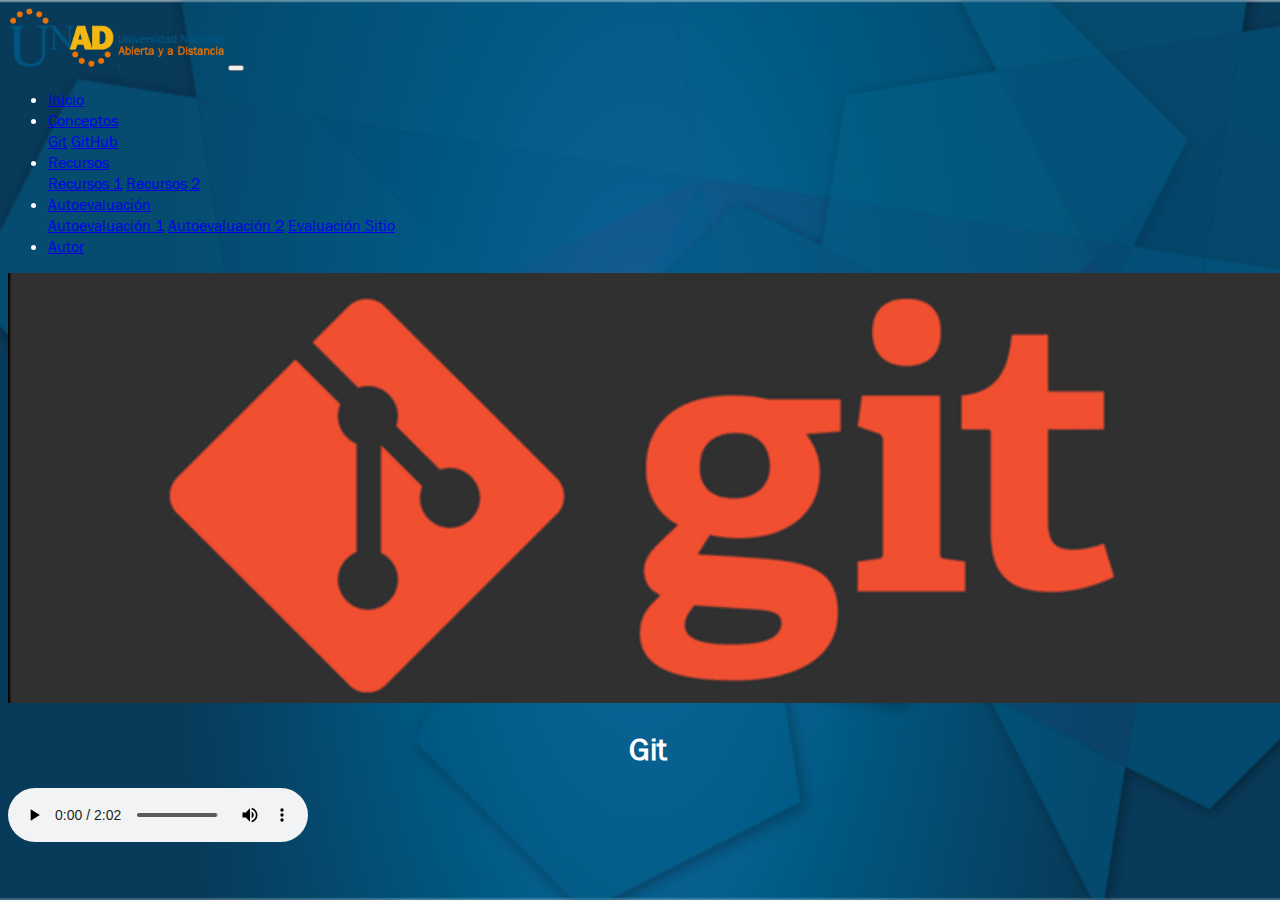
<file: recurso_01.html>
<!DOCTYPE html>

<html lang="es">
<head>
	<meta charset="UTF-8">
    <meta name="viewport" content="width=device-width, initial-scale=1.0">
	<title>Recursos 1</title>
	<meta name="author" content="Mario Osorio Torres">
	<meta name="description" content="Desarrollo de la materia Diseño de sitios web">
	<meta name="keywords" content="unad, git, github, desarrollo web, ramas, clasificacion, repositorios">
	<link rel="stylesheet" href="https://cdn.jsdelivr.net/npm/bootstrap@4.5.3/dist/css/bootstrap.min.css" integrity="sha384-TX8t27EcRE3e/ihU7zmQxVncDAy5uIKz4rEkgIXeMed4M0jlfIDPvg6uqKI2xXr2" crossorigin="anonymous">
	<link rel="stylesheet" href="css/estilos.css">
</head>
<body>
<!-- Menu -->
<nav class="navbar navbar-expand-lg navbar-light bg-light sticky-top">
	<a class="navbar-brand" href="index.html"><img height="60px" src="img/logo.png" alt=""></a>
	<button class="navbar-toggler" type="button" data-toggle="collapse" data-target="#navbarSupportedContent" aria-controls="navbarSupportedContent" aria-expanded="false" aria-label="Toggle navigation">
	  <span class="navbar-toggler-icon"></span>
	</button>
  
	<div class="collapse navbar-collapse" id="navbarSupportedContent">
	  <ul class="navbar-nav ml-auto">
		<li class="nav-item ">
		  <a class="nav-link" href="index.html">Inicio</a>
		</li>
		<li class="nav-item dropdown">
			<a class="nav-link dropdown-toggle" href="#" id="navbarDropdown" role="button" data-toggle="dropdown" aria-haspopup="true" aria-expanded="false">
			  Conceptos
			</a>
			<div class="dropdown-menu" aria-labelledby="navbarDropdown">
			  <a class="dropdown-item" href="git.html">Git</a>
			  <a class="dropdown-item" href="github.html">GitHub</a>
		  </li>
		  <li class="nav-item active dropdown ">
			<a class="nav-link dropdown-toggle" href="#" id="navbarDropdown" role="button" data-toggle="dropdown" aria-haspopup="true" aria-expanded="false">
				Recursos
			</a>
			<div class="dropdown-menu" aria-labelledby="navbarDropdown">
			  <a class="dropdown-item active" href="recurso_01.html">Recursos 1</a>
			  <a class="dropdown-item " href="recurso_02.html">Recursos 2</a>
		  </li>

		  <li class="nav-item  dropdown">
			<a class="nav-link dropdown-toggle" href="#" id="navbarDropdown" role="button" data-toggle="dropdown" aria-haspopup="true" aria-expanded="false">
				Autoevaluación
			</a>
			<div class="dropdown-menu" aria-labelledby="navbarDropdown">
			  <a class="dropdown-item" href="autoevaluacion_01.html">Autoevaluación 1</a>
			  <a class="dropdown-item" href="autoevaluacion_02.html">Autoevaluación 2</a>
			  <a class="dropdown-item" href="evaluacionsitio.html">Evaluación Sitio</a>
		  </li>
		<li class="nav-item">
			<a class="nav-link" href="autor.html">Autor</a>
		</li>
	  </ul>
	  
	</div>
  </nav>
<!-- Fin menu -->
<img  src="img/git.png" width="100%" class="img-fluid" alt="Responsive image">


<div class="container">
	<div class="row mb-4 mt-4 d-flex justify-content-center">
		<div class="col-xs-12 col-sm-8">
			<h1 class="mb-4" >Git</h1>
			<audio class="mb-4" src="resources/git.mp4" controls >
				<p>Tu navegador no implementa el elemento audio</p>
			</audio>
		</div>
		
	</div>
</div>

<script src="https://code.jquery.com/jquery-3.5.1.slim.min.js" integrity="sha384-DfXdz2htPH0lsSSs5nCTpuj/zy4C+OGpamoFVy38MVBnE+IbbVYUew+OrCXaRkfj" crossorigin="anonymous"></script>
<script src="https://cdn.jsdelivr.net/npm/bootstrap@4.5.3/dist/js/bootstrap.bundle.min.js" integrity="sha384-ho+j7jyWK8fNQe+A12Hb8AhRq26LrZ/JpcUGGOn+Y7RsweNrtN/tE3MoK7ZeZDyx" crossorigin="anonymous"></script>
</body>
</html>
</file>
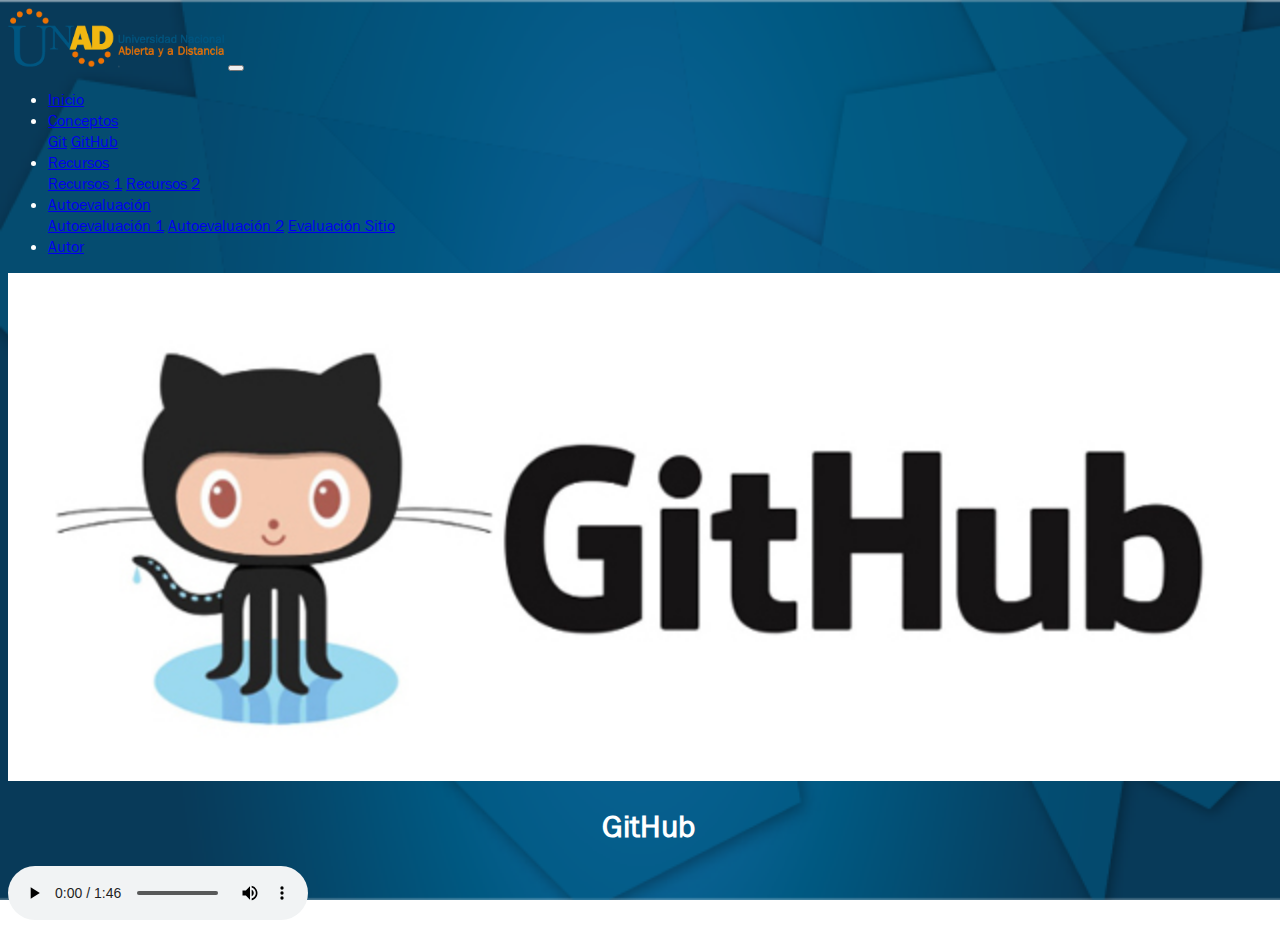
<file: recurso_02.html>
<!DOCTYPE html>

<html lang="es">
<head>
	<meta charset="UTF-8">
    <meta name="viewport" content="width=device-width, initial-scale=1.0">
	<title>Recursos 2</title>
	<meta name="author" content="Mario Osorio Torres">
	<meta name="description" content="Desarrollo de la materia Diseño de sitios web">
	<meta name="keywords" content="unad, git, github, desarrollo web, ramas, clasificacion, repositorios">
	<link rel="stylesheet" href="https://cdn.jsdelivr.net/npm/bootstrap@4.5.3/dist/css/bootstrap.min.css" integrity="sha384-TX8t27EcRE3e/ihU7zmQxVncDAy5uIKz4rEkgIXeMed4M0jlfIDPvg6uqKI2xXr2" crossorigin="anonymous">
	<link rel="stylesheet" href="css/estilos.css">
</head>
<body>
<!-- Menu -->
<nav class="navbar navbar-expand-lg navbar-light bg-light sticky-top">
	<a class="navbar-brand" href="index.html"><img height="60px" src="img/logo.png" alt=""></a>
	<button class="navbar-toggler" type="button" data-toggle="collapse" data-target="#navbarSupportedContent" aria-controls="navbarSupportedContent" aria-expanded="false" aria-label="Toggle navigation">
	  <span class="navbar-toggler-icon"></span>
	</button>
  
	<div class="collapse navbar-collapse" id="navbarSupportedContent">
	  <ul class="navbar-nav ml-auto">
		<li class="nav-item ">
		  <a class="nav-link" href="index.html">Inicio</a>
		</li>
		<li class="nav-item dropdown">
			<a class="nav-link dropdown-toggle" href="#" id="navbarDropdown" role="button" data-toggle="dropdown" aria-haspopup="true" aria-expanded="false">
			  Conceptos
			</a>
			<div class="dropdown-menu" aria-labelledby="navbarDropdown">
			  <a class="dropdown-item" href="git.html">Git</a>
			  <a class="dropdown-item" href="github.html">GitHub</a>
		  </li>
		  <li class="nav-item active dropdown ">
			<a class="nav-link dropdown-toggle" href="#" id="navbarDropdown" role="button" data-toggle="dropdown" aria-haspopup="true" aria-expanded="false">
				Recursos
			</a>
			<div class="dropdown-menu" aria-labelledby="navbarDropdown">
			  <a class="dropdown-item " href="recurso_01.html">Recursos 1</a>
			  <a class="dropdown-item active" href="recurso_02.html">Recursos 2</a>
		  </li>

		  <li class="nav-item  dropdown">
			<a class="nav-link dropdown-toggle" href="#" id="navbarDropdown" role="button" data-toggle="dropdown" aria-haspopup="true" aria-expanded="false">
				Autoevaluación
			</a>
			<div class="dropdown-menu" aria-labelledby="navbarDropdown">
			  <a class="dropdown-item " href="autoevaluacion_01.html">Autoevaluación 1</a>
			  <a class="dropdown-item" href="autoevaluacion_02.html">Autoevaluación 2</a>
			  <a class="dropdown-item" href="evaluacionsitio.html">Evaluación Sitio</a>
		  </li>
		<li class="nav-item">
			<a class="nav-link" href="autor.html">Autor</a>
		</li>
	  </ul>
	  
	</div>
  </nav>
<!-- Fin menu -->

<img  src="img/git_hub.jpg" width="100%" class="img-fluid" alt="Responsive image">


<div class="container">
	<div class="row mb-4 mt-4 d-flex justify-content-center">
		<div class="col-xs-12 col-sm-8">
			<h1 class="mt-4 mb-4" >GitHub</h1>
			<audio class="mb-4" src="resources/git_hub.mp4" controls >
				<p>Tu navegador no implementa el elemento audio</p>
			</audio>
		</div>

	</div>
</div>

<script src="https://code.jquery.com/jquery-3.5.1.slim.min.js" integrity="sha384-DfXdz2htPH0lsSSs5nCTpuj/zy4C+OGpamoFVy38MVBnE+IbbVYUew+OrCXaRkfj" crossorigin="anonymous"></script>
<script src="https://cdn.jsdelivr.net/npm/bootstrap@4.5.3/dist/js/bootstrap.bundle.min.js" integrity="sha384-ho+j7jyWK8fNQe+A12Hb8AhRq26LrZ/JpcUGGOn+Y7RsweNrtN/tE3MoK7ZeZDyx" crossorigin="anonymous"></script>
</body>
</html>
</file>
<file: css/estilos.css>
.materiales{
    padding: 2px;
}
h1,h2,h3,h4,h5,h6{
    text-align: center;
}
* {
    font-family: 'Franklin Gothic Book' !important;
}

body {
    background-image: url('../img/fondo.png');
    height: 100vh;
    width: 100%;
    background-position: center center;
    background-repeat: no-repeat;
    background-size: cover;
    background-attachment: fixed;
    color: white;
  }

  @font-face {
    font-family: "Franklin Gothic Book";
    src: url('../fonts/Franklin_Gothic_Book_Regular.ttf') format('truetype');
  }

.img{
    width: 100%;
    height: 50px;
}
</file>
